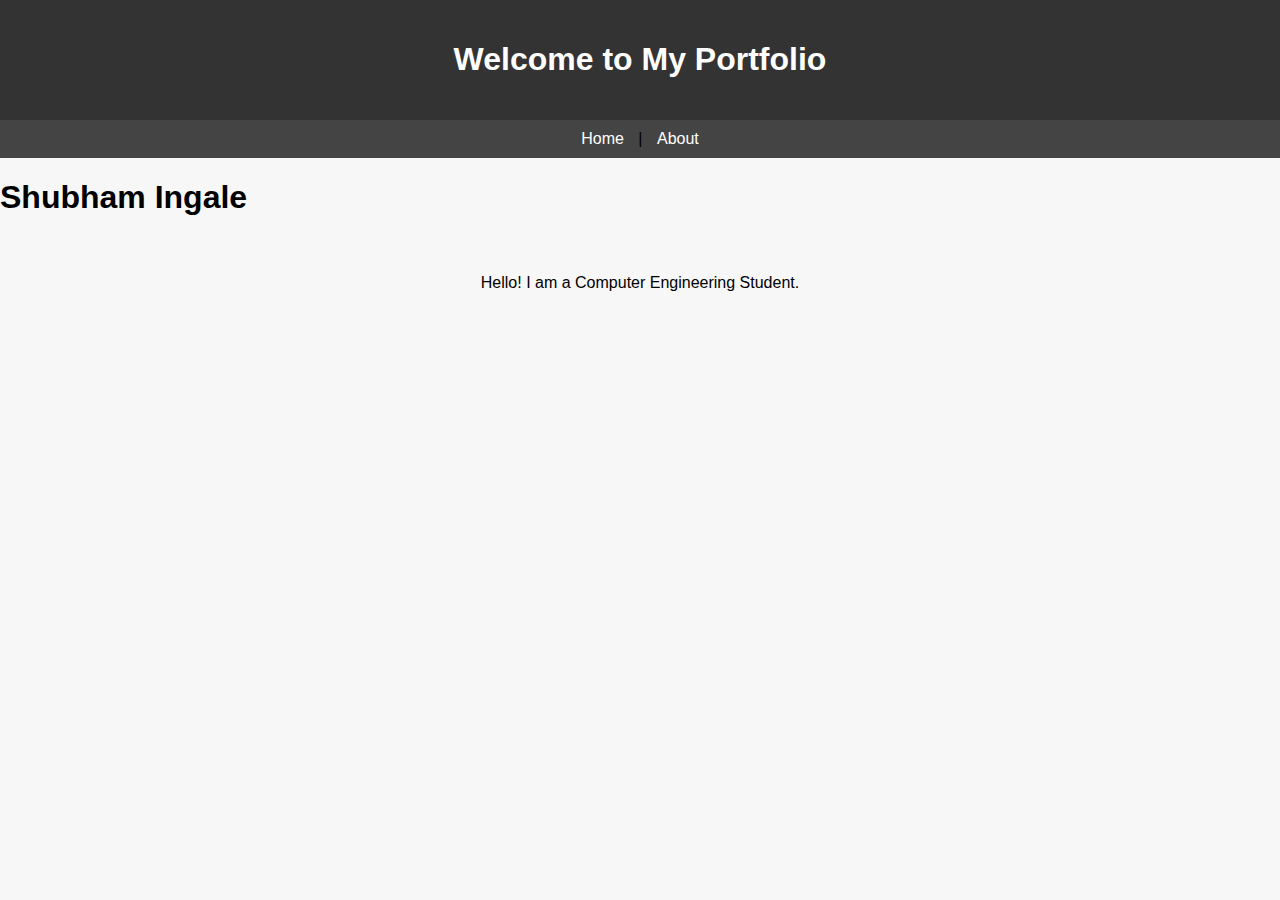
<file: index.html>
<!DOCTYPE html>
<html>
<head>
    <title>My Portfolio</title>
    <link rel="stylesheet" href="styles.css">
</head>
<body>
    <header><h1>Welcome to My Portfolio</h1></header>
    <nav><a href="index.html">Home</a> | <a href="about.html">About</a></nav>
    <h1>Shubham Ingale</h1>
    <section>
        <p>Hello! I am a Computer Engineering Student.</p>
    </section>
</body>
</html>
</file>
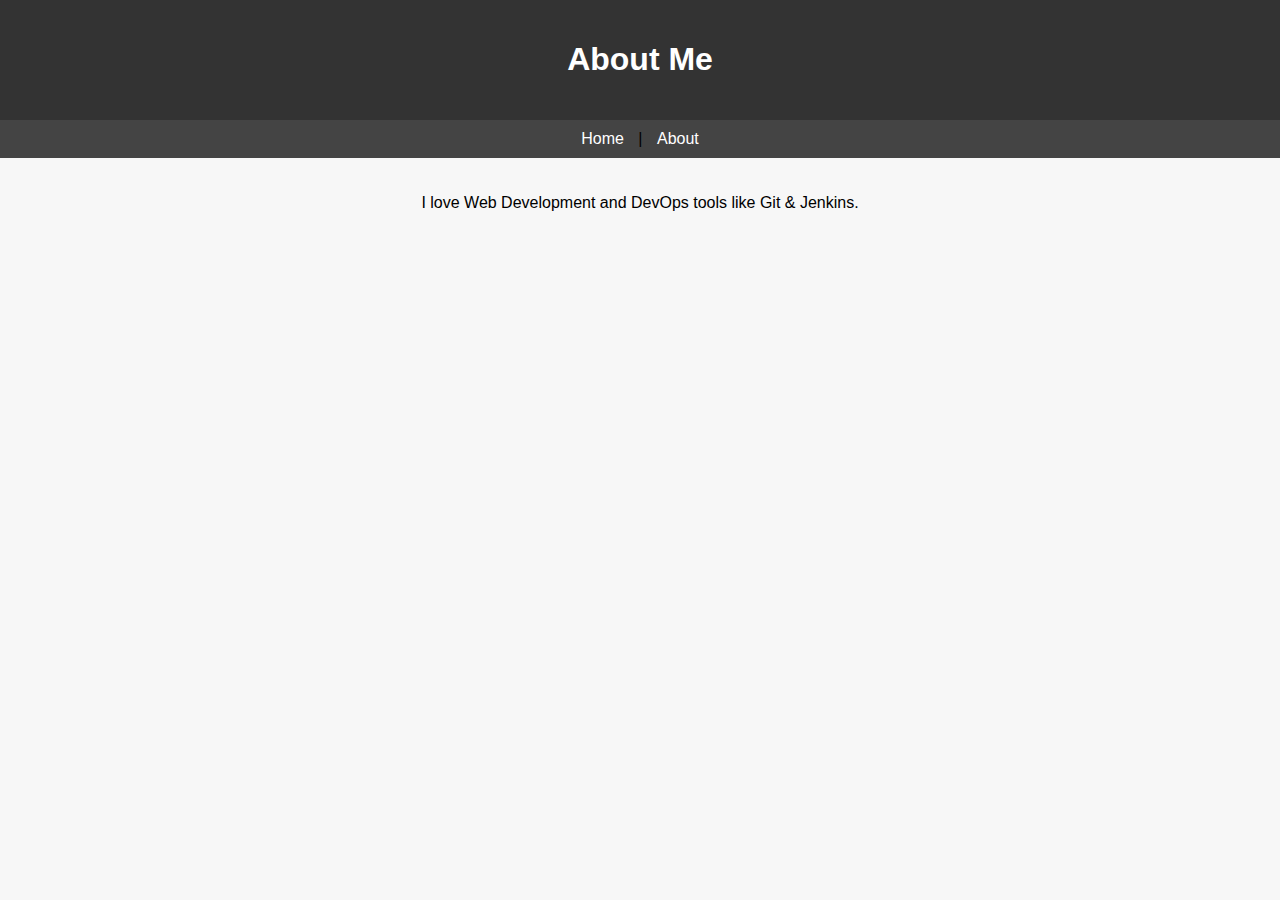
<file: about.html>
<!DOCTYPE html>
<html>
<head>
    <title>About Me</title>
    <link rel="stylesheet" href="styles.css">
</head>
<body>
    <header><h1>About Me</h1></header>
    <nav><a href="index.html">Home</a> | <a href="about.html">About</a></nav>
    <section>
        <p>I love Web Development and DevOps tools like Git & Jenkins.</p>
    </section>
</body>
</html>
</file>
<file: styles.css>
body { font-family: Arial, sans-serif; background: #f7f7f7; margin: 0; padding: 0; }
header { background: #333; color: #fff; text-align: center; padding: 20px; }
nav { background: #444; padding: 10px; text-align: center; }
nav a { color: #fff; margin: 10px; text-decoration: none; }
section { padding: 20px; text-align: center; }
</file>
